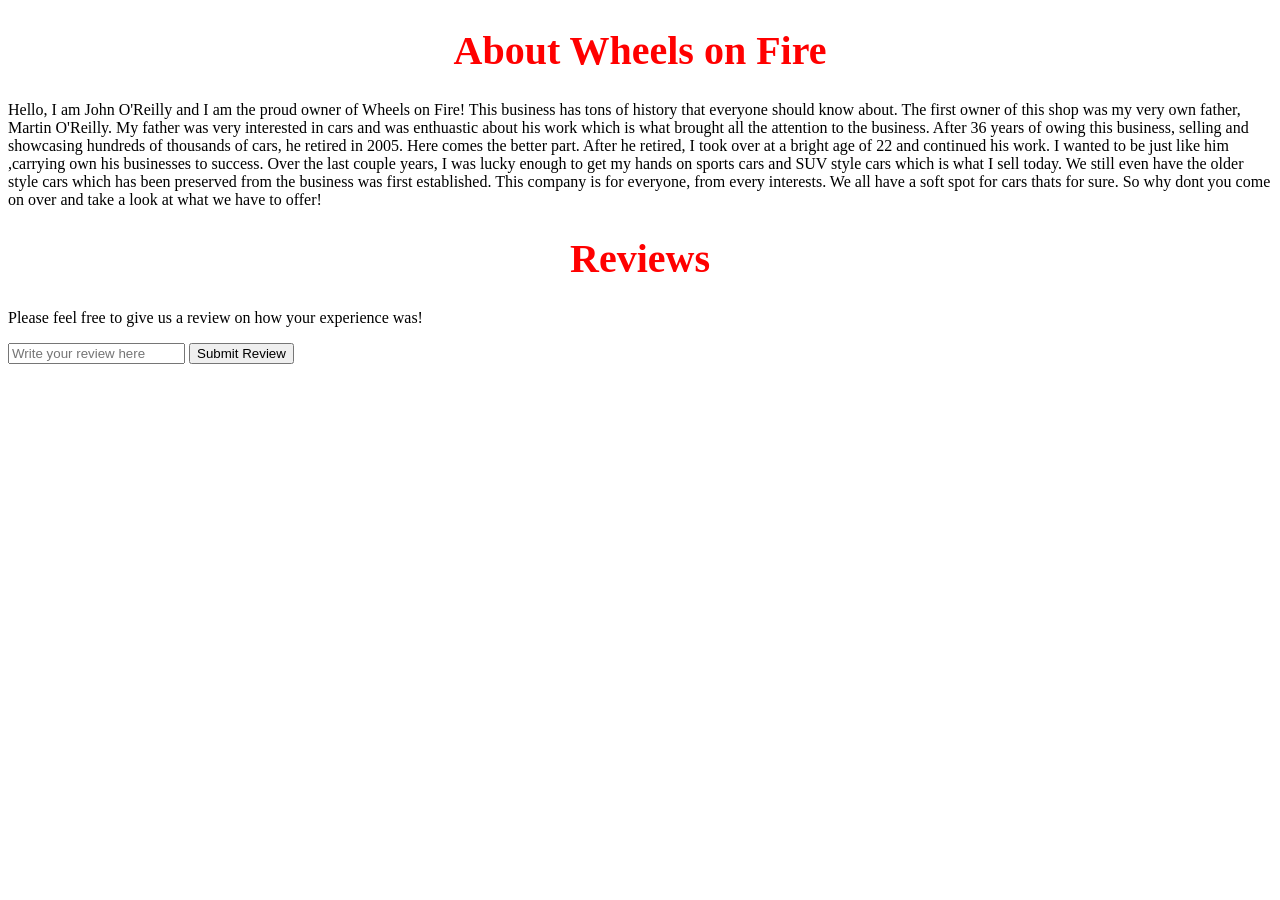
<file: about.html>
<!DOCTYPE html>
<html>
<head>
    <meta charset="UTF-8">
    <title>Wheels on Fire - About</title>
    <link rel = stylesheet href = "style.css">
</head>
<body>
    <header>
        <h1>About Wheels on Fire</h1>
    </header>
    <main>
   
        <p><box>Hello, I am John O'Reilly and I am the proud owner of Wheels on Fire! This business has tons of history that everyone should know about. The first owner of this shop was my very own father, Martin O'Reilly. My father was very interested in cars and was enthuastic about his work which is what brought all the attention to the business. After 36 years of owing this business, selling and showcasing hundreds of thousands of cars, he retired in 2005. Here comes the better part. After he retired, I took over at a bright age of 22 and continued his work. I wanted to be just like him ,carrying own his businesses to success. Over the last couple years, I was lucky enough to get my hands on sports cars and SUV style cars which is what I sell today. We still even have the older style cars which has been preserved from the business was first established. This company is for everyone, from every interests. We all have a soft spot for cars thats for sure. So why dont you come on over and take a look at what we have to offer!</p><box>
   
        <h1> Reviews</h1>
    <p><box> Please feel free to give us a review on how your experience was!</box></p>
   <input type="text" placeholder="Write your review here"> <button>Submit Review</button>
</main>

</body>
</html>
</file>
<file: style.css>
.nav button home and about {
    color: black;
    font-size: 20px;
    text-align: center;
}
h1 home{
    color: Red;
    font-size: 30px;
    text-align: center;
}
h2 {
    color: Red;
    font-size: 30px;
    text-align: center;
}
h1  {
    color: Red;
    font-size: 30px;
    text-align: center;
}
.img {
    text-align: center;
}
#background {
    background-color: black;
}

nav home {
    text-align: center;
    font-size: 20px;
}
nav about {
    text-align: center;
    font-size: 20px;
}
h1 {
    color: Red;
    font-family: 'black ops one', sans serif;
    font-size: 40px;
    text-align: center;
}
</file>
